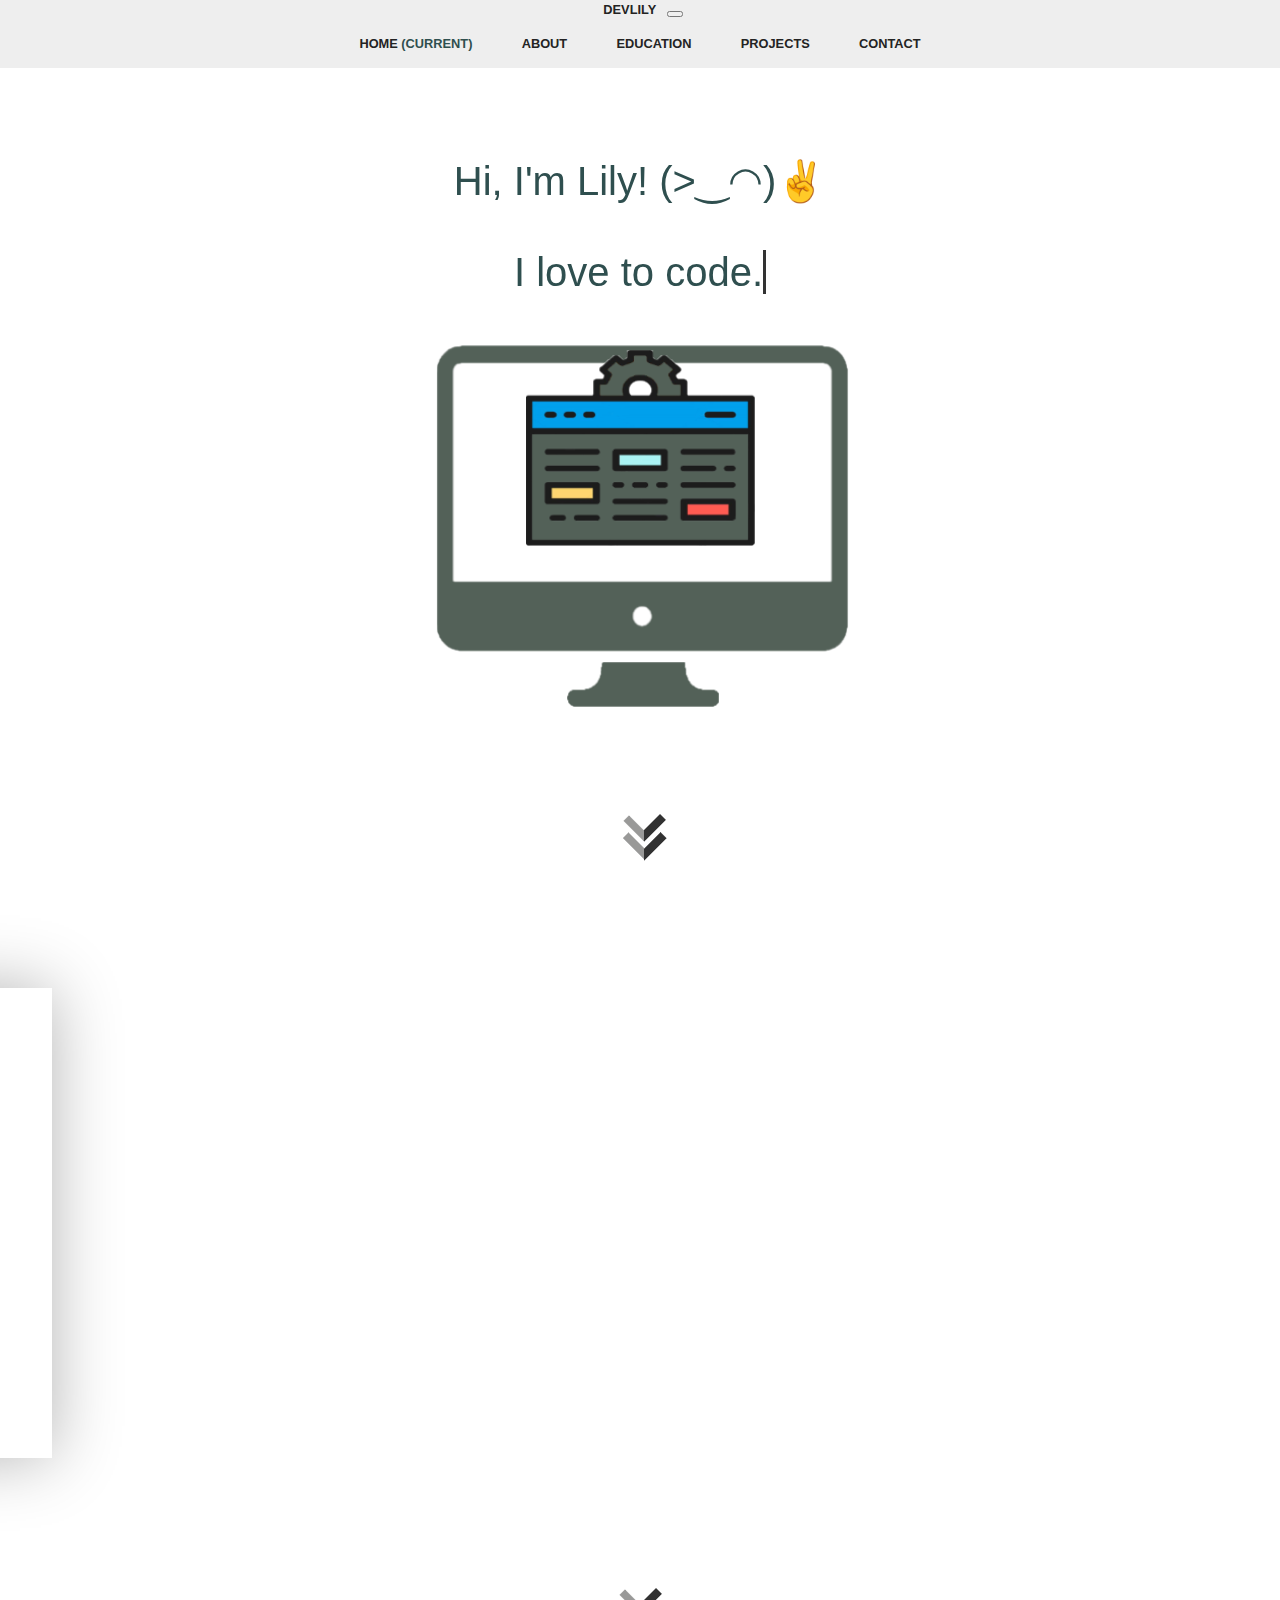
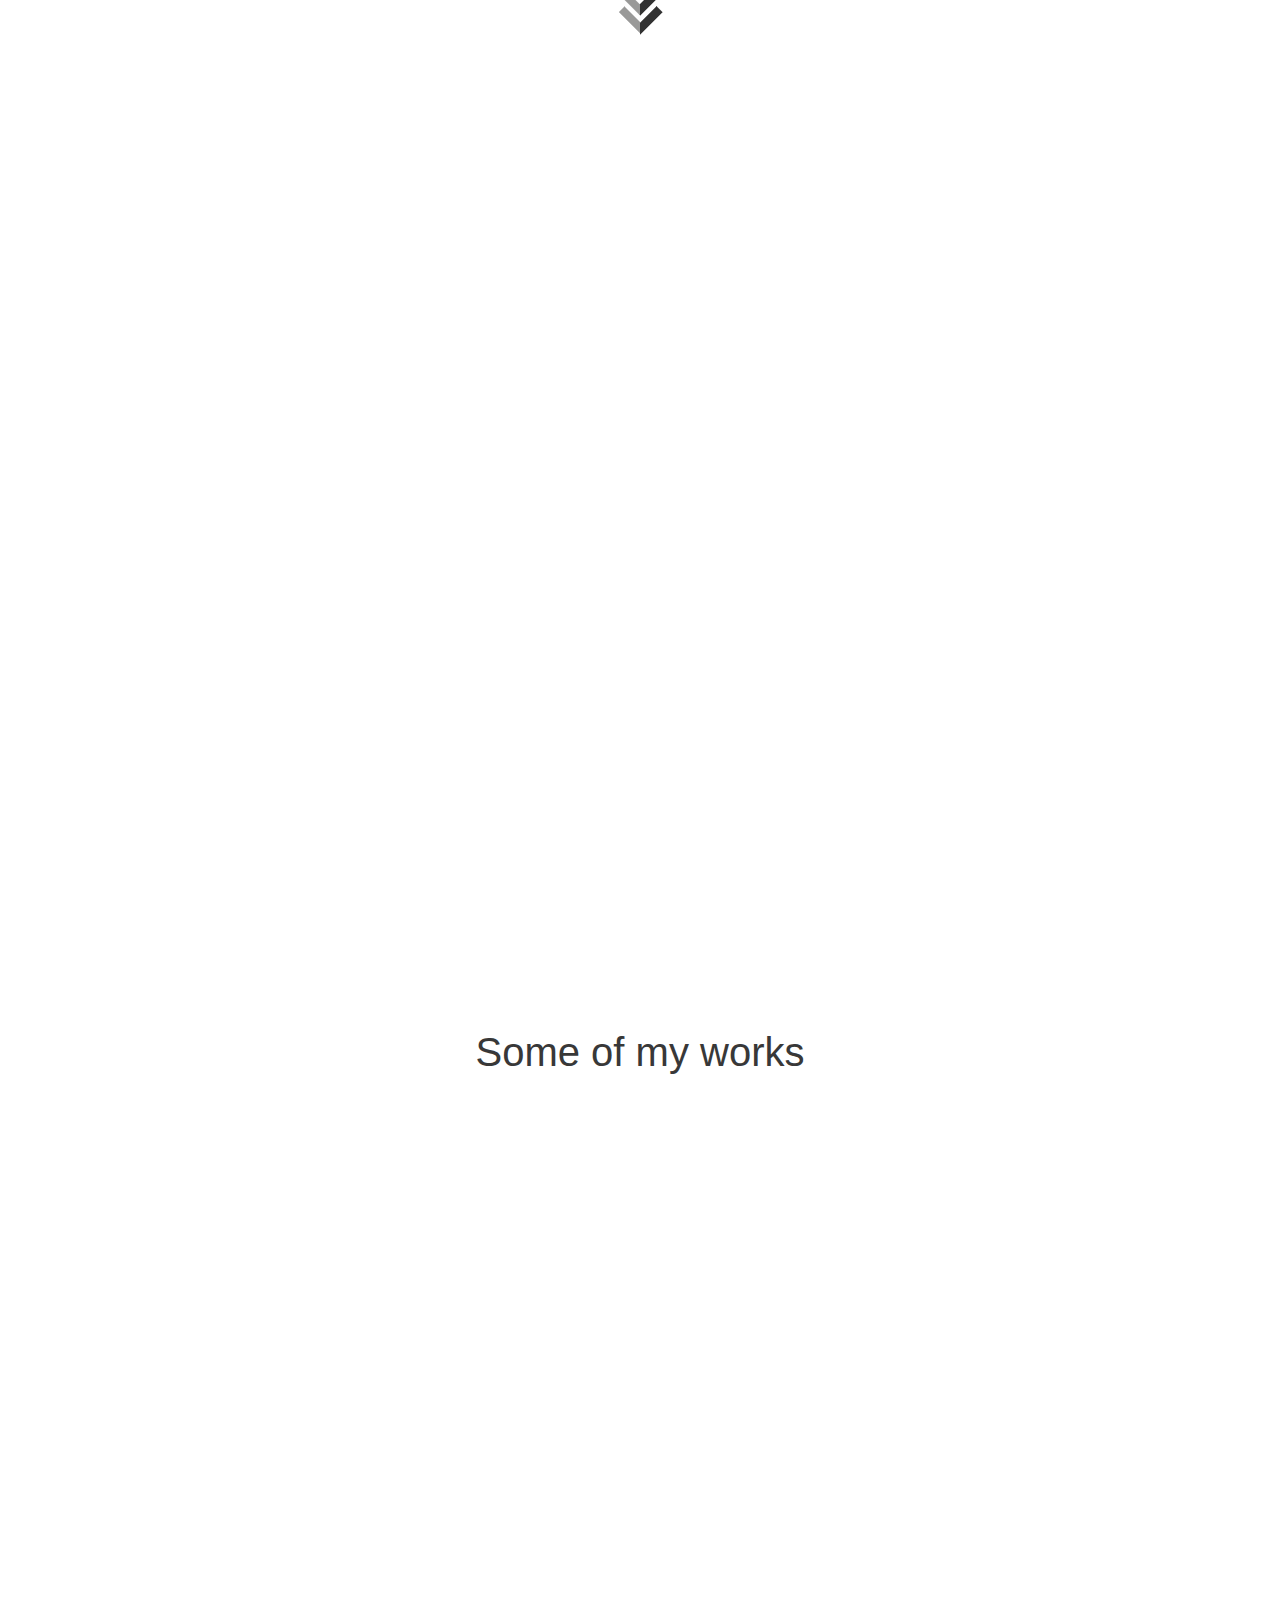
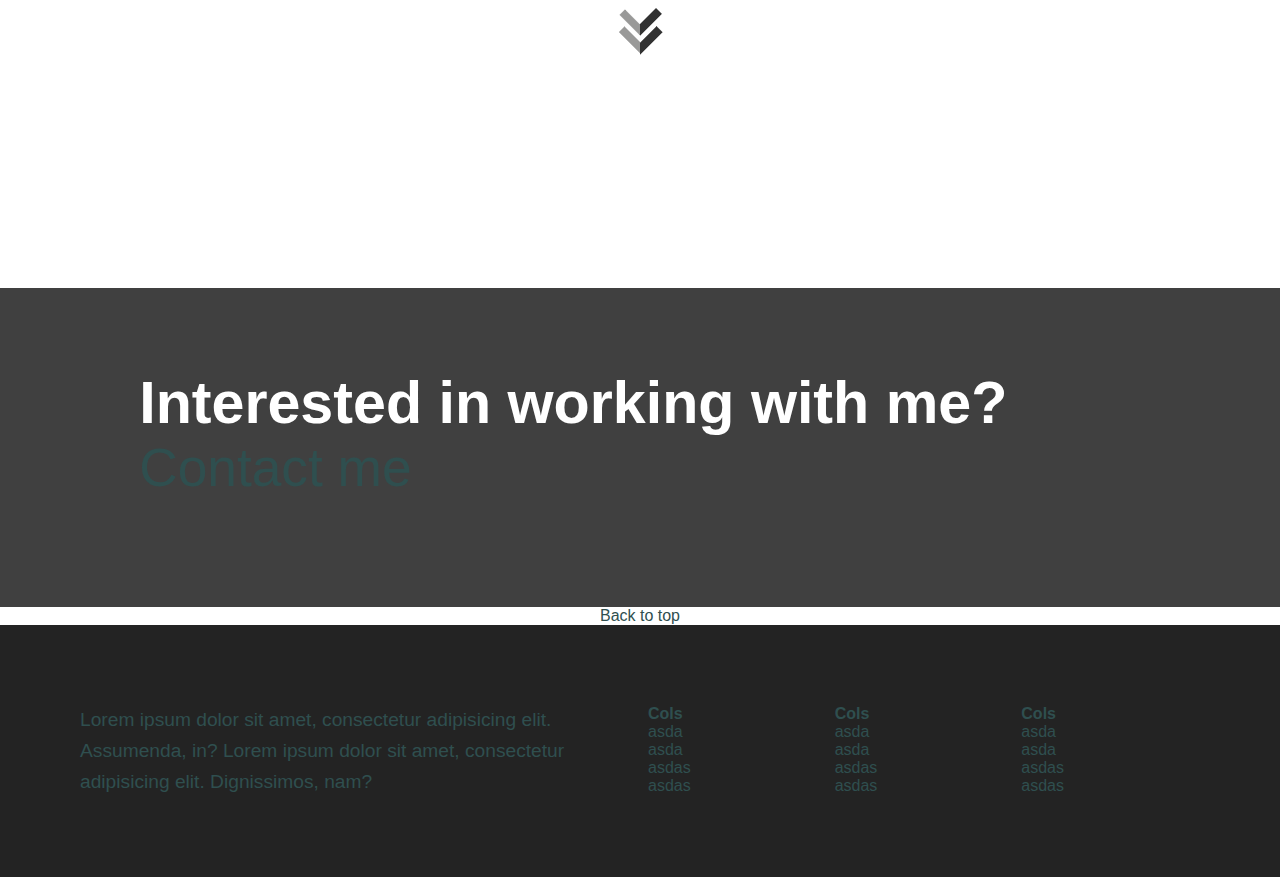
<file: index.html>
<!DOCTYPE html>
<html lang="en">
<head>
    <meta charset="UTF-8">
    <meta name="viewport" content="width=device-width, initial-scale=1">
    <title>DevLily | Programmer Analyst</title>
    <!-- jquery first -->
    <script src="https://code.jquery.com/jquery-3.3.1.slim.min.js" integrity="sha384-q8i/X+965DzO0rT7abK41JStQIAqVgRVzpbzo5smXKp4YfRvH+8abtTE1Pi6jizo" crossorigin="anonymous"></script>
    <script src="https://cdnjs.cloudflare.com/ajax/libs/popper.js/1.14.3/umd/popper.min.js" integrity="sha384-ZMP7rVo3mIykV+2+9J3UJ46jBk0WLaUAdn689aCwoqbBJiSnjAK/l8WvCWPIPm49" crossorigin="anonymous"></script>
    <!-- bootstrap -->
    <link rel="stylesheet" href="https://stackpath.bootstrapcdn.com/bootstrap/4.1.3/css/bootstrap.min.css" integrity="sha384-MCw98/SFnGE8fJT3GXwEOngsV7Zt27NXFoaoApmYm81iuXoPkFOJwJ8ERdknLPMO" crossorigin="anonymous">
    <script src="https://stackpath.bootstrapcdn.com/bootstrap/4.1.3/js/bootstrap.min.js" integrity="sha384-ChfqqxuZUCnJSK3+MXmPNIyE6ZbWh2IMqE241rYiqJxyMiZ6OW/JmZQ5stwEULTy" crossorigin="anonymous"></script>
    
    <link rel="stylesheet" href="https://unpkg.com/aos@next/dist/aos.css" />
    <link rel="stylesheet" href="css/style.css" type="text/css">

    

    <style>
        .fly-in-text {
            list-style: none;
            position: absolute;
            transform: translateY(-50%);
        }

        .fly-in-text li{
            display: inline-block; /*makes the li next to each other*/
            margin-right: -0.25em;
            opacity: 1;
            transition: all 2.5s ease;
        }

        /*.fly-in-cat{
            opacity: 1;
            transition: all 2.5s ease;
        }*/

        /*.fly-in-text li:last-child{*/
            /*margin-right: 0;*/
        /*}*/

        .fly-in-text hidden li {
            opacity: 0;
        }
        /*.fly-in-cat.hidden { transform: translateX(400px) translateY(400px); }*/
        .fly-in-text.hidden li:nth-child(1) { transform: translateX(-200px) translateY(-200px); }
        .fly-in-text.hidden li:nth-child(2) { transform: translateX(20px) translateY(100px); }
        .fly-in-text.hidden li:nth-child(3) { transform: translateX(-150px) translateY(-80px); }
        .fly-in-text.hidden li:nth-child(4) { transform: translateX(10px) translateY(-200px); }
        .fly-in-text.hidden li:nth-child(5) { transform: translateX(-300px) translateY(200px); }
        .fly-in-text.hidden li:nth-child(6) { transform: translateX(20px) translateY(-20px); }
        .fly-in-text.hidden li:nth-child(7) { transform: translateX(30px) translateY(200px); }
        .fly-in-text.hidden li:nth-child(8) { transform: translateX(-200px) translateY(-200px); }
        /* .fly-in-text.hidden li:nth-child(9) { transform: translateX(20px) translateY(100px); }
        .fly-in-text.hidden li:nth-child(10) { transform: translateX(-150px) translateY(-80px); } */
        /*.fly-in-text.hidden li:nth-child(11) { transform: translateX(10px) translateY(-200px); }*/
        /*.fly-in-text.hidden li:nth-child(12) { transform: translateX(-300px) translateY(200px); }*/
        /*.fly-in-text.hidden li:nth-child(13) { transform: translateX(20px) translateY(-20px); }*/

        * { color: darkslategrey; text-decoration: none;}

    </style>
</head>
<body>

<nav class="navbar sticky-top navbar-expand-lg navbar-light navbar-dark bg-dark">
<a class="navbar-brand" href="#">DevLily</a>
<button class="navbar-toggler" type="button" data-toggle="collapse" data-target="#navbarNavDropdown" aria-controls="navbarNavDropdown" aria-expanded="false" aria-label="Toggle navigation">
    <span class="navbar-toggler-icon"></span>
  </button>
<!-- <button type="button" class="btn btn-default dropdown-toggle" data-toggle="dropdown" aria-haspopup="true" aria-expanded="false">
    Action <span class="caret"></span>
  </button> -->
    <div class="collapse navbar-collapse" id="navbarNavDropdown">
        <ul class="navbar-nav" id="nav-center">
            <li class="nav-item active">
                <a class="nav-link" href="#">Home <span class="sr-only">(current)</span></a>
            </li>
            <li class="nav-item">
                <a class="nav-link" href="#in_the_box">About</a>
            </li>
            <li class="nav-item">
                <a class="nav-link" href="#in_the_box">Education</a>
            </li>
            <li class="nav-item">
                <a class="nav-link" href="#my_works">Projects</a>
            </li>
            <li class="nav-item">
                <a class="nav-link" href="#contact_me">Contact</a>
            </li>
        </ul>
    </div>
</nav>


<!-- <div id="top">
    <header> -->
        <!--logo-->
        <!-- <img src="img/logo1.png" alt="" class="logo"> -->
        <!-- <nav id="nav">
            <ul>
                <li><a href="#in_the_box">About</a></li>
                <li><a href="#my_works">Projects</a></li>
                <li><a href="#in_the_box">Education</a></li>
                <li><a href="#in_the_box">Tools</a></li>
                <li><a href="#contact_me">Contact</a></li>
            </ul>
        </nav> -->
    <!-- </header>
</div> -->
<!-- <div style="padding-top:4em;">Hi User My name is Lilian </div> -->
<section class="home-hero parallax--bg">
    <div class="container">
        <div id="name" data-aos="flip-up">
            <h1>Hi, I'm Lily! (>‿◠)✌</h1><br>
        </div>
        
        <div >
            <h1>
                <div id="intro" data-aos="zoom-in" data-aos-offset="-400" data-aos-duration="4000">
                    <a>I love to  </a>
                <a href="" class="typewrite" data-period="2000" 
                data-type='["code.", "implement web solutions." ]'>
                    <span class="wrap"></span>
                </a>
            </div>
            </h1>
            <!-- <h1 class="title">Hi! My name is Lilian and I'm a developer. -->
                <span>
                    <ul class="fly-in-text hidden" style="position: center;display: inline;">
                        <!-- <li>Hi! &nbsp;</li>
                        <li>My  &nbsp;</li>
                        <li>name  &nbsp;</li>
                        <li>is  &nbsp;</li>
                        <li>Lilian  &nbsp;</li>
                        <li>and  &nbsp;</li>
                        <li>I'm  &nbsp;</li>
                        <li>a  &nbsp;</li>
                        <li>developer.</li> -->
                        <!-- <li>d</li> -->
                        <!--<li>.</li>-->
                        <!--<li>.</li>-->
                        <!--<li>.</li>-->

                    </ul>
                </span>
            </h1>

            <!-- <a href="#my_works" class="button button-accent title-button">Projects</a> -->
        </div>

    <!--<div class="col-3 fly-in-cat hidden">-->
        <div id= "pc" class="col-12" data-aos="fade-down" data-aos-offset="-400" data-aos-duration="2000" data-aos-easing="ease-in-sine">
                <img src="img/pc_empty_screen.png" alt="" id="">
        </div>
        <div id= "cog" class="col-12" data-aos="zoom-in" data-aos-offset="-400" data-aos-duration="2000">
                <img src="img/YCZH.gif" alt="" id="">
        </div>
        <div id= "window" class="col-12" data-aos="fade-up" data-aos-offset="-200" data-aos-duration="2000">
            <img src="img/windowcog.png" alt="" id="">
        </div>
        <div id="chevron" class="col-12" data-aos="fade-up" data-aos-offset="-200" data-aos-duration="2000">
            <a href="#in_the_box"><img src="img/chevron.png"></a>
        </div>
    </div>
</section>
<div id="in_the_box"></div>
<!-- <br><br><br><br><br><br> -->
<div class="container">
    <section class="home-about">
        <div class="home-about-textbox parallax--box" data-aos="slide-right" data-aos-duration="4000">
            <h1>About</h1>
            <p> Name: Lilian Y.<br>
                Education:<br>GBC Computer Programmer Analyst T127<br>
                Specializes:<br>MEAN and MERN <br>
                Other Interests: <br>Web Security, DevOps <br>
            </p>
        </div>
        <br><br>
        <div id="chevron">
            <a href="#my_works"><img src="img/chevron.png"></a>
        </div>
    </section>
    
</div><br><br>
<div id="my_works"></div>
<br><br><br>
<section class="portfolio" >
    <div class="container">
        <h1 style="color: #383838">Some of my works</h1>

        <!--portfolio 01-->
        <figure class="port-item" data-aos="flip-left" data-aos-duration="300">
            <img src="img/portfolio-06l.jpg" alt="portfolio item">
            <figcaption class="port-desc">
                <p>Espresso-based Coffees</p>
                <a href="https://lilianyangc.github.io/coffees/" class="button button-accent button-small">See project details</a>
            </figcaption>
        </figure>

        <!--portfolio 02-->
        <figure class="port-item" data-aos="flip-left" data-aos-duration="300" data-aos-delay="150">
            <img src="img/portfolio-02l.jpg" alt="portfolio item">
            <figcaption class="port-desc">
                <p>JS</p>
                <a href="" class="button button-accent button-small">See project details</a>
            </figcaption>
        </figure>

        <!--portfolio 03-->
        <figure class="port-item" data-aos="flip-left" data-aos-duration="300" data-aos-delay="300">
            <img src="img/portfolio-03l.jpg" alt="portfolio item">
            <figcaption class="port-desc">
                <p>Php</p>
                <a href="" class="button button-accent button-small">See project details</a>
            </figcaption>
        </figure>

        <!--portfolio 04-->
        <figure class="port-item" data-aos="flip-left" data-aos-duration="300" data-aos-delay="350">
            <img src="img/portfolio-04l.jpg" alt="portfolio item">
            <figcaption class="port-desc">
                <p>Project title</p>
                <a href="" class="button button-accent button-small">See project details</a>
            </figcaption>
        </figure>

        <!--portfolio 05-->
        <figure class="port-item" data-aos="flip-left" data-aos-duration="300" data-aos-delay="600">
            <img src="img/portfolio-05l.jpg" alt="portfolio item">
            <figcaption class="port-desc">
                <p>Project title</p>
                <a href="" class="button button-accent button-small">See project details</a>
            </figcaption>
        </figure>

        <!--portfolio 06-->
        <figure class="port-item" data-aos="flip-left" data-aos-duration="300" data-aos-delay="650">
            <img src="img/portfolio-01l.jpg" alt="portfolio item">
            <figcaption class="port-desc">
                <p>Project title</p>
                <a href="" class="button button-dark button-small">See project details</a>
            </figcaption>
        </figure>
    </div>
</section>
<div id="chevron">
    <a href="#contact_me"><img src="img/chevron.png"></a>
</div>
<br><br><br><br>
<div id="contact_me"></div>
<br><br><br><br><br><br><br><br>
<section class="cta" id="contact_me">
    <div class="container">
        <h1 class="title title-cta">Interested in working with me?
            <span>Contact me</span>
        </h1>
    </div>
</section>
<a href="#top">Back to top</a>

<footer>
    <div class="container">
        <div class="col-3">
            <p>
            Lorem ipsum dolor sit amet, consectetur adipisicing elit. Assumenda, in?
            Lorem ipsum dolor sit amet, consectetur adipisicing elit. Dignissimos, nam?
            </p>
        </div>

    <div class="col-1">
        <ul class="unstyled-list">
            <li><strong>Cols</strong></li>
            <li>asda</li>
            <li>asda</li>
            <li>asdas</li>
            <li>asdas</li>
        </ul>
    </div>

    <div class="col-1">
        <ul class="unstyled-list">
            <li><strong>Cols</strong></li>
            <li>asda</li>
            <li>asda</li>
            <li>asdas</li>
            <li>asdas</li>
        </ul>
    </div>

    <div class="col-1">
        <ul class="unstyled-list">
            <li><strong>Cols</strong></li>
            <li>asda</li>
            <li>asda</li>
            <li>asdas</li>
            <li>asdas</li>
        </ul>
    </div>
    </div>
</footer>


    <script>
        $(function(){

            setTimeout(function() {
                $('.fly-in-text').removeClass('hidden');
            },500);

            // setTimeout(function() {
            //     $('.fly-in-cat').removeClass('hidden');
            // },750);
        });
        
    </script>
    <script src="js/parallax.js">
    </script>

    <script src="https://unpkg.com/aos@next/dist/aos.js">
    </script>
    <script>
        AOS.init();
        $('.navbar-nav>li>a').on('click', function(){
            $('.navbar-collapse').collapse('hide');
        });
    </script>
</body>
</html>
</file>
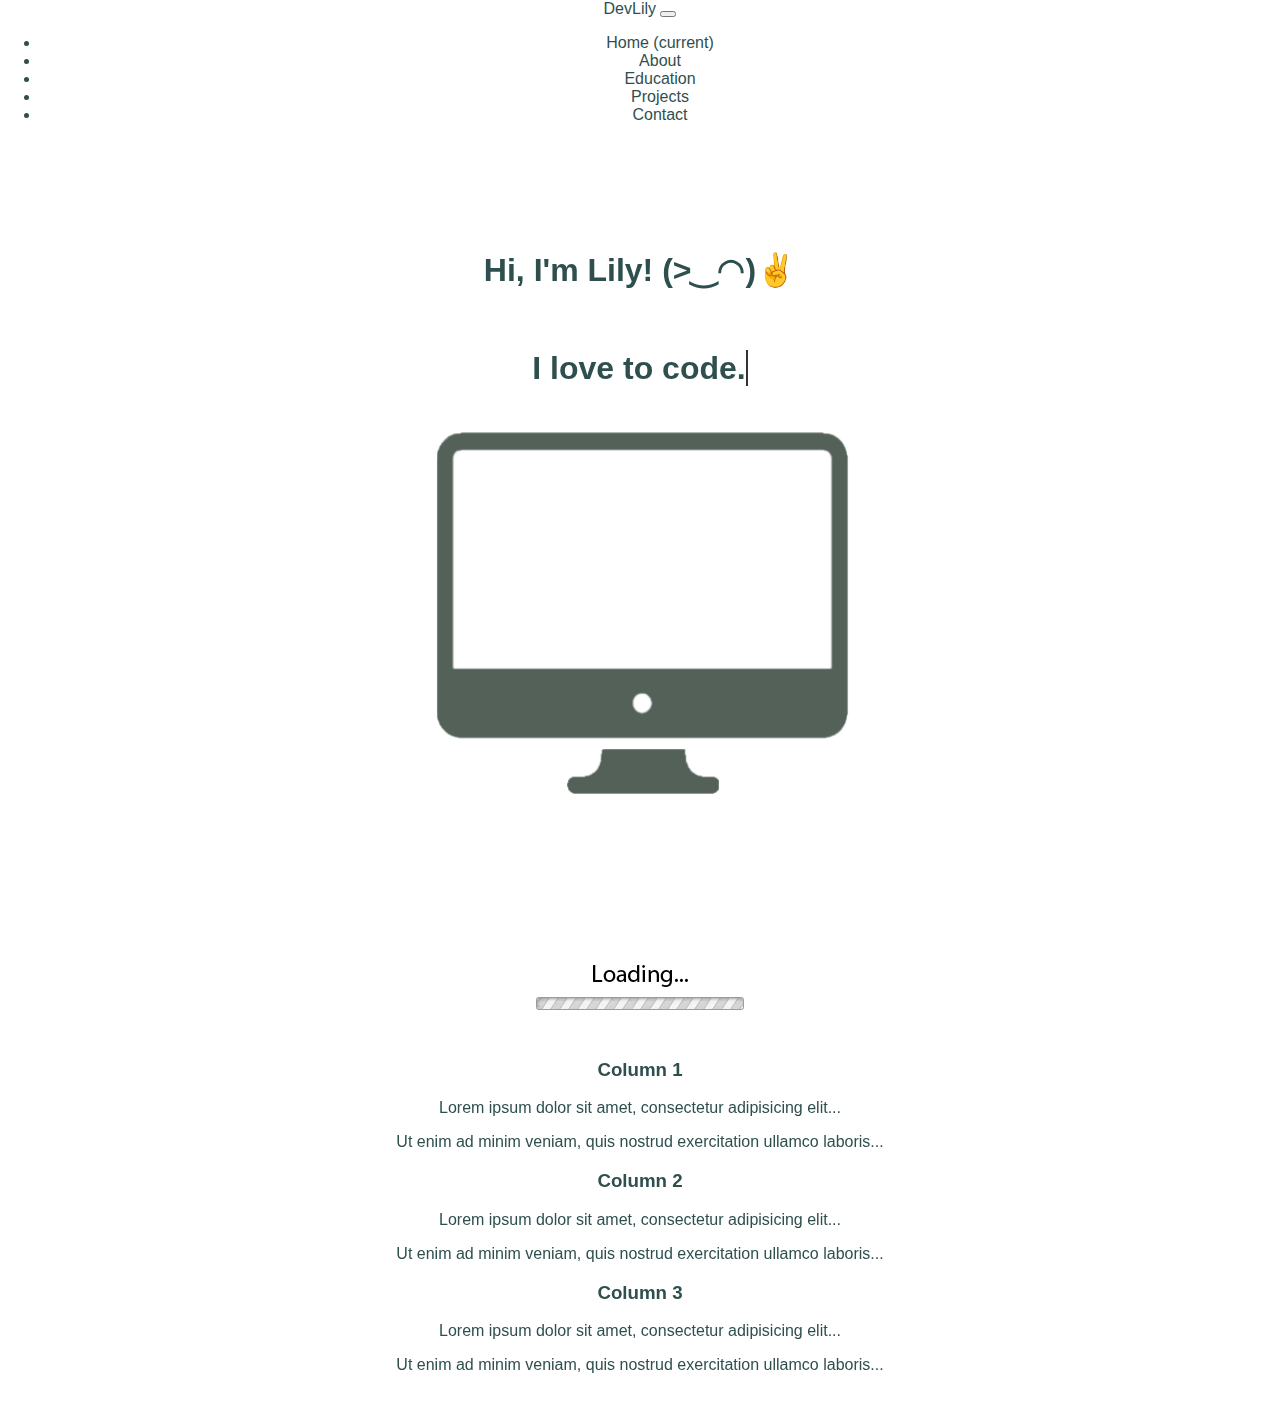
<file: index1.html>
<!DOCTYPE html>
<html lang="en">
<head>
    <meta charset="UTF-8">
    <meta name="viewport" content="width=device-width, initial-scale=1">
    <title>DevLily | Programmer Analyst</title>
    <!-- jquery first -->
    <script src="https://code.jquery.com/jquery-3.3.1.slim.min.js" integrity="sha384-q8i/X+965DzO0rT7abK41JStQIAqVgRVzpbzo5smXKp4YfRvH+8abtTE1Pi6jizo" crossorigin="anonymous"></script>
    <script src="https://cdnjs.cloudflare.com/ajax/libs/popper.js/1.14.3/umd/popper.min.js" integrity="sha384-ZMP7rVo3mIykV+2+9J3UJ46jBk0WLaUAdn689aCwoqbBJiSnjAK/l8WvCWPIPm49" crossorigin="anonymous"></script>
    <!-- bootstrap -->
    <link rel="stylesheet" href="https://stackpath.bootstrapcdn.com/bootstrap/4.1.3/css/bootstrap.min.css" integrity="sha384-MCw98/SFnGE8fJT3GXwEOngsV7Zt27NXFoaoApmYm81iuXoPkFOJwJ8ERdknLPMO" crossorigin="anonymous">
    <script src="https://stackpath.bootstrapcdn.com/bootstrap/4.1.3/js/bootstrap.min.js" integrity="sha384-ChfqqxuZUCnJSK3+MXmPNIyE6ZbWh2IMqE241rYiqJxyMiZ6OW/JmZQ5stwEULTy" crossorigin="anonymous"></script>
    
    <link rel="stylesheet" href="https://unpkg.com/aos@next/dist/aos.css" />
    <link rel="stylesheet" href="css/style1.css" type="text/css">

    

    <style>
        .fly-in-text {
            list-style: none;
            position: absolute;
            transform: translateY(-50%);
        }

        .fly-in-text li{
            display: inline-block; /*makes the li next to each other*/
            margin-right: -0.25em;
            opacity: 1;
            transition: all 2.5s ease;
        }

        /*.fly-in-cat{
            opacity: 1;
            transition: all 2.5s ease;
        }*/

        /*.fly-in-text li:last-child{*/
            /*margin-right: 0;*/
        /*}*/

        .fly-in-text hidden li {
            opacity: 0;
        }
        /*.fly-in-cat.hidden { transform: translateX(400px) translateY(400px); }*/
        .fly-in-text.hidden li:nth-child(1) { transform: translateX(-200px) translateY(-200px); }
        .fly-in-text.hidden li:nth-child(2) { transform: translateX(20px) translateY(100px); }
        .fly-in-text.hidden li:nth-child(3) { transform: translateX(-150px) translateY(-80px); }
        .fly-in-text.hidden li:nth-child(4) { transform: translateX(10px) translateY(-200px); }
        .fly-in-text.hidden li:nth-child(5) { transform: translateX(-300px) translateY(200px); }
        .fly-in-text.hidden li:nth-child(6) { transform: translateX(20px) translateY(-20px); }
        .fly-in-text.hidden li:nth-child(7) { transform: translateX(30px) translateY(200px); }
        .fly-in-text.hidden li:nth-child(8) { transform: translateX(-200px) translateY(-200px); }
        /* .fly-in-text.hidden li:nth-child(9) { transform: translateX(20px) translateY(100px); }
        .fly-in-text.hidden li:nth-child(10) { transform: translateX(-150px) translateY(-80px); } */
        /*.fly-in-text.hidden li:nth-child(11) { transform: translateX(10px) translateY(-200px); }*/
        /*.fly-in-text.hidden li:nth-child(12) { transform: translateX(-300px) translateY(200px); }*/
        /*.fly-in-text.hidden li:nth-child(13) { transform: translateX(20px) translateY(-20px); }*/

        * { color: darkslategrey; text-decoration: none;}

    </style>
</head>
<body>
    <nav class="navbar sticky-top navbar-expand-lg navbar-light navbar-dark bg-dark">
        <a class="navbar-brand" href="#">DevLily</a>
        <button class="navbar-toggler" type="button" data-toggle="collapse" data-target="#navbarNavDropdown" aria-controls="navbarNavDropdown" aria-expanded="false" aria-label="Toggle navigation">
            <span class="navbar-toggler-icon"></span>
        </button>
            <div class="collapse navbar-collapse" id="navbarNavDropdown">
                <ul class="navbar-nav" id="nav-center">
                    <li class="nav-item active">
                        <a class="nav-link" href="#">Home <span class="sr-only">(current)</span></a>
                    </li>
                    <li class="nav-item">
                        <a class="nav-link" href="#in_the_box">About</a>
                    </li>
                    <li class="nav-item">
                        <a class="nav-link" href="#in_the_box">Education</a>
                    </li>
                    <li class="nav-item">
                        <a class="nav-link" href="#my_works">Projects</a>
                    </li>
                    <li class="nav-item">
                        <a class="nav-link" href="#contact_me">Contact</a>
                    </li>
                </ul>
            </div>
    </nav>

    <div class="jumbotron text-center">
        <section class="home-hero parallax--bg">
            <div class="container">
                <div id="name" data-aos="flip-up">
                    <h1>Hi, I'm Lily! (>‿◠)✌</h1><br>
                </div>
                
                <div >
                    <h1>
                        <div id="intro" data-aos="zoom-in" data-aos-offset="-400" data-aos-duration="4000">
                            <a>I love to  </a>
                        <a href="" class="typewrite" data-period="2000" 
                        data-type='["code.", "implement web solutions." ]'>
                            <span class="wrap"></span>
                        </a>
                    </div>
                    </h1>
                    <!-- <h1 class="title">Hi! My name is Lilian and I'm a developer. -->
                        <span>
                            <ul class="fly-in-text hidden" style="position: center;display: inline;">
                                <!-- <li>Hi! &nbsp;</li>
                                <li>My  &nbsp;</li>
                                <li>name  &nbsp;</li>
                                <li>is  &nbsp;</li>
                                <li>Lilian  &nbsp;</li>
                                <li>and  &nbsp;</li>
                                <li>I'm  &nbsp;</li>
                                <li>a  &nbsp;</li>
                                <li>developer.</li> -->
                                <!-- <li>d</li> -->
                                <!--<li>.</li>-->
                                <!--<li>.</li>-->
                                <!--<li>.</li>-->
        
                            </ul>
                        </span>
                    </h1>
        
                    <!-- <a href="#my_works" class="button button-accent title-button">Projects</a> -->
                </div>
        
            <!--<div class="col-3 fly-in-cat hidden">-->
                <div id= "pc" class="col-12" data-aos="fade-down" data-aos-offset="-400" data-aos-duration="2000" data-aos-easing="ease-in-sine">
                        <img src="img/pc_empty_screen.png" alt="" id="pcImage">
                </div>
                <div id= "cog" class="col-12" data-aos="zoom-in" data-aos-offset="-400" data-aos-duration="2000">
                        <img src="img/YCZH.gif" alt="" id="">
                </div>
                <div id= "window" class="col-12" data-aos="fade-up" data-aos-offset="-200" data-aos-duration="2000">
                    <img src="img/windowcog.png" alt="" id="">
                </div>
                <div id="chevron" class="col-12" data-aos="fade-up" data-aos-offset="-200" data-aos-duration="2000">
                    <a href="#in_the_box"><img src="img/chevron.png"></a>
                </div>
            </div>
        </section>
      </div>
        
      <div class="container">
        <div class="row">
          <div class="col-sm-4">
            <h3>Column 1</h3>
            <p>Lorem ipsum dolor sit amet, consectetur adipisicing elit...</p>
            <p>Ut enim ad minim veniam, quis nostrud exercitation ullamco laboris...</p>
          </div>
          <div class="col-sm-4">
            <h3>Column 2</h3>
            <p>Lorem ipsum dolor sit amet, consectetur adipisicing elit...</p>
            <p>Ut enim ad minim veniam, quis nostrud exercitation ullamco laboris...</p>
          </div>
          <div class="col-sm-4">
            <h3>Column 3</h3>        
            <p>Lorem ipsum dolor sit amet, consectetur adipisicing elit...</p>
            <p>Ut enim ad minim veniam, quis nostrud exercitation ullamco laboris...</p>
          </div>
        </div>
      </div>

      <script>
        $(function(){

            setTimeout(function() {
                $('.fly-in-text').removeClass('hidden');
            },500);

            // setTimeout(function() {
            //     $('.fly-in-cat').removeClass('hidden');
            // },750);
        });
        
    </script>
    <script src="js/parallax.js">
    </script>

    <script src="https://unpkg.com/aos@next/dist/aos.js">
    </script>
    <script>
        AOS.init();
        $('.navbar-nav>li>a').on('click', function(){
            $('.navbar-collapse').collapse('hide');
        });
    </script>

</body>
</html>
</file>
<file: css/style.css>
/*mobile first development*/
html {
    scroll-behavior: smooth;
}


*{
    box-sizing: border-box;
    /* box sizing is based on the box size with the padding*/
    transition: all ease-in-out 250ms;
}

body{
    margin: 0; /*important*/
    font-family:sans-serif;
    text-align:center;
}

/*setting the max width of the images*/
img {
    max-width: 100%; /*important*/
    height: auto; /*important*/
}

.container{
    width: 95%; /*stops the text from going to the end of the screen*/
    max-width: 70em;
    margin: 0 auto; /*important*/
    position: relative;

}

/*if theres a floating image you need to clearfix*/
.clearfix::after, section::after, footer::after {
    content: '';
    display: block;
    clear:both;
}

/*column system
----------------*/

/*any class that starts with*/
[class^=col-]{
    width: 100%;
    margin-top: 1em;
}

[class^=col-]:first-child{
    margin-top: 0;
}

.col-1{
    width: 33.3333334%;
    float: left;
}

@media (min-width: 40rem){

    [class^=col-]{
        float:left;
        padding: 0 .5em;
        margin-top: 0;
    }

    [class^=col-]:first-child{
        padding-left:0;
    }

    [class^=col-]:last-child{
        padding-right:0;
    }

    .col-3 {
        width: 50%
    }

    .col-1{
        width: 16.666666%;

    }
    .home-about {
        background-size: cover;
    }

    #window{
        top:11em;
    }

}

/* typography
---------------*/
h1 {
    font-weight: 300;
    font-size: 1.7rem;
    margin-top: 0;
}

p {
    margin-top: 0;
    line-height: 1.5;
}

p:last-of-type{
    margin-bottom: 0;
}

.title{
    font-size: 2.5rem;
    margin-bottom: 1.5em;
    font-weight: 900;
    margin-top: 1em;
    text-align:left;
    left: 1em;
    position: relative;
}

.title-cta {
    color: white;
    margin: 0 0 .5em;
}

/* .title-cta button {

} */

.unstyled-list{
    margin: 0;
    padding: 0;
    list-style-type: none;
}

.title span {
    font-weight: 300;
    display: block;
    font-size: .9em;
}

@media (min-width: 60rem ){
    p{
        font-size: 1.2rem;
        line-height: 1.6;
    }

    .title {
        font-size: 3.7rem;
    }
}

/*buttons*/
.button {
    display: inline-block;
    font-size: 1.15rem;
    text-decoration: none;
    text-transform: uppercase;
    border-width: 2px; /*resizes the border*/
    border-style: solid; /*pops the border*/
    padding: .5em 1.75em; /*adds padding between the border and the content*/
}

.title-button{
    position: absolute;
    text-align: left;
    margin-top: 10%;
    left: 2em;

}

.button-small {
    font-size: .7rem;
    font-weight: 700;
}

.button-accent {
    color: #404040; /*#00ff6c;*/
    border-color: #404040; /*makes the border same color as the hover color*/
}

.button-accent:hover, .button-accent:focus{
    background:#404040;
    color: #fff;
}

/*cta button design and hover*/
.button-dark {
    color: #fff;
    border-color: #fff; /*makes the border same color as the hover color*/
}

.button-dark:hover, .button-dark:focus{
    background: #232323;
    color: #404040;
}

@media (min-width: 60rem ){
    .button {
        font-size: 1.5rem;
    }
}


/*Parallax
---------------*/
.parallax--bg, .parallax--box {
transition: initial;
}

/*header
---------------*/

header{
    position: absolute; /*makes the header on top of the background-image*/
    top: em;
    left: 0; /*centers the header along with right: 0*/
    right: 0;
    margin: 1em;
}

nav {
    background-color: #eee;
    z-index: 999;
}

nav ul {
    margin: 0;
    padding: 0;
    list-style: none;
}

nav li {
    display: inline-block; /*places the list side by side*/
    margin: 1em;
}

nav a {
    font-weight: 900; /*adds thickness to the anchor titles*/
    text-decoration: none; /*takes out the default underline decoration of the anchor*/
    text-transform: uppercase;
    font-size: .8rem;
    padding: .5em; /*adding a padding to the anchor titles for bigger area of clicking/touch*/
    /*background: pink; check the space alotted for clicking the anchors*/
    color: #232323; /*#232323; */
}

nav a:hover, nav a:focus {
    color: #DDD;
}

@media (min-width: 60rem ){
    .logo {
        float: center;
        padding: 2em;
    }

    nav {
        float: center;
    }
    
}

/* sticky nav */
.sticky {
    position: fixed;
    top: 0;
    width: 100%;
}

.sticky + .content {
    padding-top: 60px;
}

/*home-hero
-----------------*/
.home-hero {
    background-image: url(../img/white-bg.png);
    background-size: cover;
    background-position: center;
    padding: 5em 0;
    color: #232323;
    background-attachment: fixed;
    /*opacity: .75;*/
}


@media (min-width: 60rem){
    .home-hero {
        height: 100vh;
        padding-top: 10vh;
        /* padding-top: 35vh; */
    }
    .home-about {
        background-size: cover;
    }
}

/*home
-----------------*/
.home-about-textbox {
    /* background-color: #f8d7d7; */
    padding: 4em;
    width: 100vw;
    margin-left: -2.5%;
    outline: 1px solid #A9A9A9; /*it's like border but you can use offset*/
    outline-offset: -2.5em; /*negative outline offset to move the outline inwards*/
    color: darkslategray;
    position: relative; /*added to move the h1*/
}

.home-about-textbox h1{
    color: black;
    position: absolute;
    left: 50%;
    transform: translateX(-50%);
    top: .75em;
    background: white;
    padding: 0 .145em;
}

.home-about {
    /* background-image: url("../img/box4test.gif"); */
    background-repeat: no-repeat;
    background-size: cover;
    padding-bottom: 30em;
}

/*determined the style on the specified min-width*/
@media (min-width: 25rem){
    h1{
        font-size: 2rem;
    }

    .home-about-textbox {
        /* margin: auto; */
        /* height: 600px; */
        padding: 5.5em;
    }

    .home-about-textbox h1{
        top: .6em;
        padding: 0 .325em;

    }

    .home-about {
        background-size: cover;
    }

    #in_the_box{
        height: 100px;
    }

    #pc{
        margin: auto;
        max-width: 100%;
        max-height: 100vh;
        height: auto;
    }
    
    #cog{
        /* margin: auto;
        top: -20em;
        transition-delay: .5s;
        max-width: 100%;
        max-height: 100vh; */
        margin: auto;
        transition-delay: .5s;
        position: absolute;
        top: 8.5em;
        /* animation: rotation 15s infinite linear; */
    }

    /* #cog{
        margin: auto;
        transition-delay: .5s;
        position: absolute;
        top: 13em;
    } */

    
    #window{
        /* margin: auto;
        height: 75px;
        top: -30em;
        transition-delay: 3s;
        align-content: center; */
        margin: auto;
        transition-delay: .5s;
        position: absolute;
        top: 9em;
        transition-delay: 3s;
    }

    #chevron {
        margin: auto;
        /* top: -15em; */
        transition-delay: 8s;
        /* -webkit-animation: mover .5s infinite  alternate; */
        animation: mover 1s infinite  alternate;
        }

        
}

@media (min-width: 60rem){
    h1{
        font-size: 2.5rem;
    }

    .home-about {
        /* background-image: url("../img/box4test.gif"); */
        background-repeat: no-repeat;
        background-size: cover;
        padding-bottom: 40em;
    }

    .home-about-textbox {
        width: 50%;
        padding: 7em;
        outline-offset: -3.75em;
        margin-left: -2.5%;
        top: -5em;
        text-align: left;
        box-shadow: 0 0 4em 0 rgba(0,0,0,.3);
    }

    .home-about-textbox h1{
        top: .75em;
        left: 6rem;
        transform: translateX(0);
    }

    #in_the_box{
        height: 100px;
    }

    #my_works{
        height: 200px;
    }

    #pc{
        margin: auto;
        position: relative;
        top: 0;
        left: 0;
    }
    
    #cog{
        margin: auto;
        transition-delay: .5s;
        position: absolute;
        top: 13em;
        /* animation: rotation 15s infinite linear; */
    }
    
    #window{
        margin: auto;
        transition-delay: 3s;
        position: absolute;
        top: 7.5em;
    }

}

/*portfolio
--------------*/

.portfolio {
    /*top-m = 3em, right and left= 0, bottom=0*/
    margin:3em 0 0;
}
.port-item {
    margin: 0;
    position: relative; /*relative to the parent*/
}

/*to delete the single line after the image*/
.port-item img{
    display: block;
}

.port-desc{
    position: absolute;
    z-index: 100; /*sending the item to the back or to the front*/
    bottom: 0em;
    left: 0em;
    right: 0em;
    color: white;
    background: rgba(0,0,0,.6);
    padding-bottom: 1em;
}

.port-desc p {
    margin: 1em;
}

@media (min-width: 37rem){
    .port-item {
        width: 50%;
        float: left;
    }
}

@media (min-width: 60rem){
    .port-item{
        width: 33.3333334%;
        overflow: hidden; /*to hide port-item */
    }

    .port-desc {
        transform: translateY(150%);
        padding: 1em;
    }

    .port-item:hover .port-desc {
        transform: translateY(0%);
    }

    #window{
        top: 12em;
    }
}

/*CTA
-----------------*/

.cta{
    background-color: #404040;
    padding: 5em 0;
}

/*FOOTER
-------------------*/

footer {
    background: #232323;
    color: #fff;
    text-align:left;
    padding: 5em 0;
}

/* ------ */






@keyframes rotation {
    from {
      transform: rotate(0deg);
    }
    to {
      transform: rotate(359deg);
    }
  }

#window {
-webkit-animation: mover 2s infinite  alternate;
animation: mover 2s infinite  alternate;
}



@-webkit-keyframes mover {
    0% { transform: translateY(0); }
    100% { transform: translateY(-10px); }
}

  /* --Mybutton effects-- */
  .MyButton {
    background: #00f;
    color: #fff;
 }
 
 .MyButton:hover, .MyButton:focus {
    background: #fff;
    color: #00f;
 }


/* custom bootstrap */
#nav-center{
    margin: auto;
}
</file>
<file: css/style1.css>
*{
    box-sizing: border-box;
    /* box sizing is based on the box size with the padding*/
    transition: all ease-in-out 250ms;
}

body{
    margin: 0; /*important*/
    font-family:sans-serif;
    text-align:center;
}

/*setting the max width of the images*/
img {
    max-width: 100%; /*important*/
    height: auto; /*important*/
}

/*home-hero
-----------------*/
.container{
    width: 95%; /*stops the text from going to the end of the screen*/
    max-width: 70em;
    margin: 0 auto; /*important*/
    position: relative;

}

.home-hero {
    background-image: url(../img/white-bg.png);
    background-size: cover;
    background-position: center;
    padding: 5em 0;
    color: #232323;
    background-attachment: fixed;
    /*opacity: .75;*/
}

@media (min-width: 60rem){
    .home-hero {
        height: 100vh;
        padding-top: 10vh;
        /* padding-top: 35vh; */
    }
    .home-about {
        background-size: cover;
    }
}

@media (min-width: 25rem){
    h1{
        font-size: 2rem;
    }

    .home-about-textbox {
        /* margin: auto; */
        /* height: 600px; */
        padding: 5.5em;
    }

    .home-about-textbox h1{
        top: .6em;
        padding: 0 .325em;

    }

    .home-about {
        background-size: cover;
    }

    #in_the_box{
        height: 100px;
    }

    #my_works{
        height: 240px;
    }

    #pc{
        margin: auto;
        max-width: 100%;
        max-height: 100vh;
        height: auto;
    }

    #pcImage{
        max-width: 190%;
    }
    
    #cog{
        margin: auto;
        top: -20em;
        transition-delay: .5s;
        max-width: 100%;
        max-height: 100vh;
        /* animation: rotation 15s infinite linear; */
    }
    
    #window{
        margin: auto;
        height: 75px;
        top: -30em;
        transition-delay: 3s;
        align-content: center;
    }

    #chevron {
        margin: auto;
        top: -15em;
        transition-delay: 8s;
        /* -webkit-animation: mover .5s infinite  alternate; */
        animation: mover 1s infinite  alternate;
        }
}
</file>
